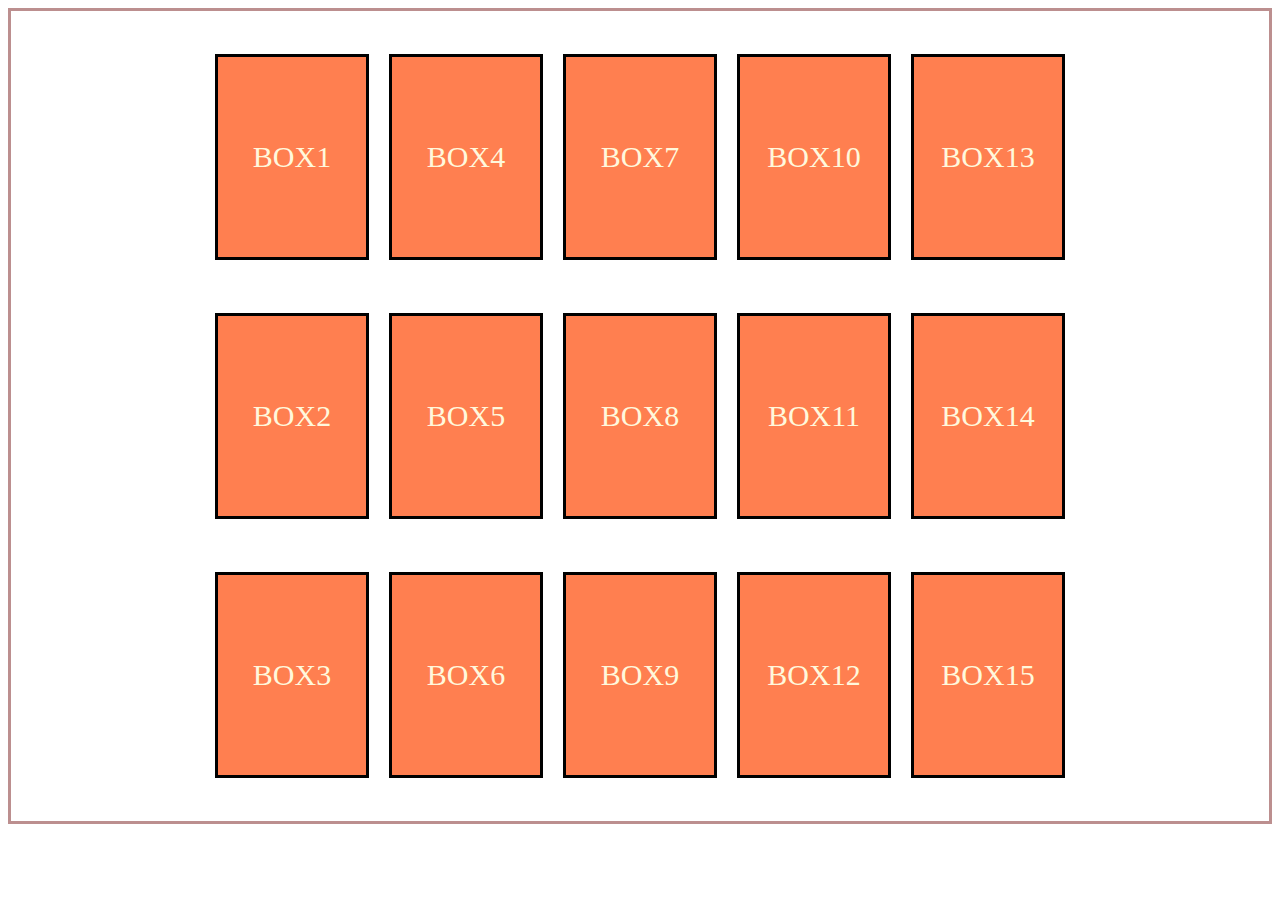
<file: DAY-3/index.html>
<!DOCTYPE html>
<html lang="en">
<head>
    <meta charset="UTF-8">
    <meta name="viewport" content="width=device-width, initial-scale=1.0">
    <title>Document</title>
    <link rel="stylesheet" href="style.css">
</head>
<body>
    <!--<p id="demo">HELLO WORLD</p>-->
    <main>
        <div class="container">
            <div class="box">BOX1</div>
            <div class="box">BOX2</div>
            <div class="box">BOX3</div>
            <div class="box">BOX4</div>
            <div class="box">BOX5</div>
            <div class="box">BOX6</div>
            <div class="box">BOX7</div>
            <div class="box">BOX8</div>
            <div class="box">BOX9</div>
            <div class="box">BOX10</div>
            <div class="box">BOX11</div>
            <div class="box">BOX12</div>
            <div class="box">BOX13</div>
            <div class="box">BOX14</div>
            <div class="box">BOX15</div>
        </div>
    </main>
</body>
</html>
</file>
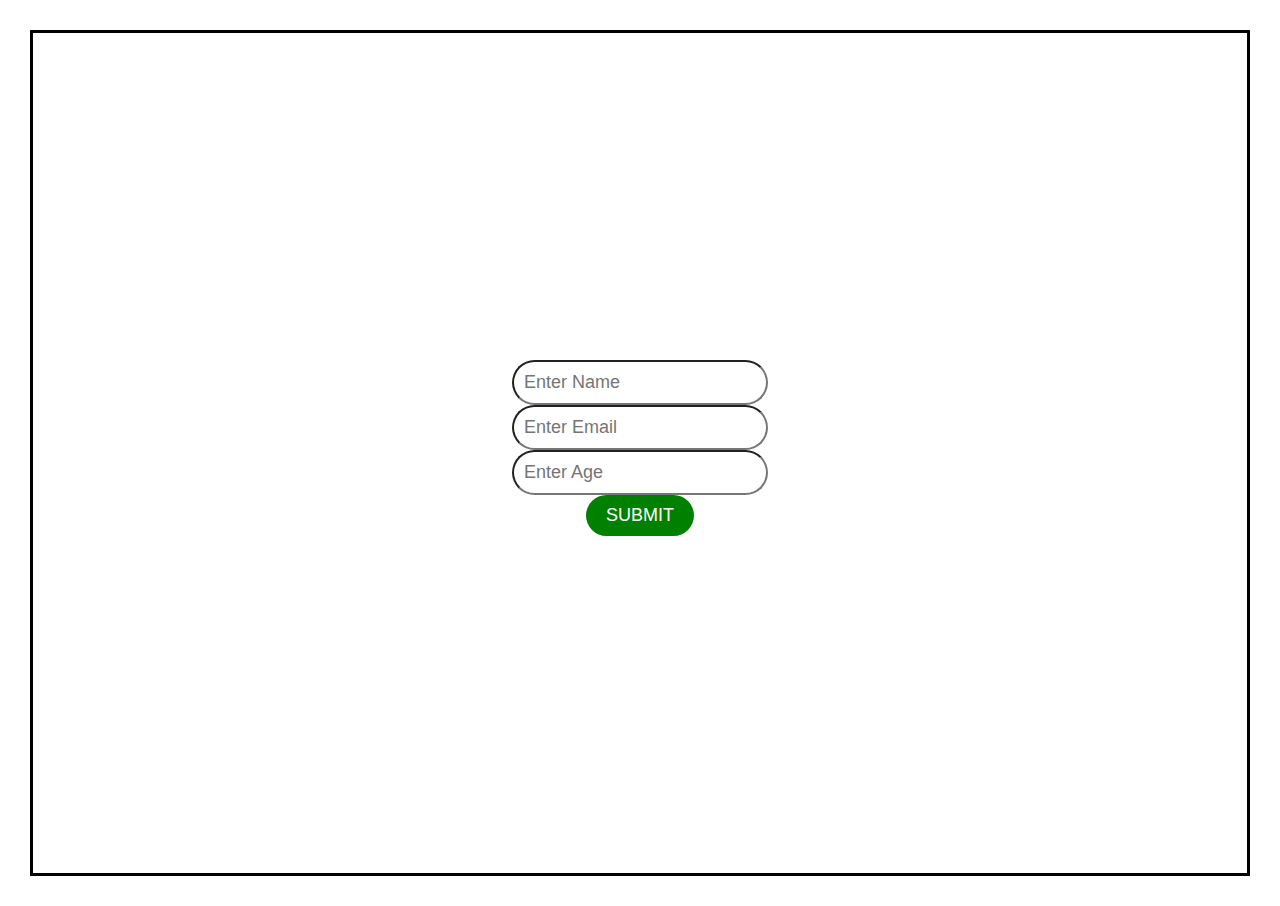
<file: DAY-6.1/index.html>
<!DOCTYPE html>
<html lang="en">
<head>
    <meta charset="UTF-8">
    <meta name="viewport" content="width=device-width, initial-scale=1.0">
    <title>Document</title>
    <link rel="stylesheet" href="style.css">
</head>
<body>
    <main>
        <form id="myForm" action="">
           <input class="inputs" type="text" name="" id="uname" placeholder="Enter Name">
           <input class="inputs" type="email" name="" id="email" placeholder="Enter Email">
           <input class="inputs" type="number" name="" id="age" placeholder="Enter Age">
           <input id="subBtn" type="submit" value="SUBMIT">
        </form>
        <div id=myCards class="cards">
            
         
        </div>
    
    </main>
    <script src="script.js"></script>
</body>
</html>
</file>
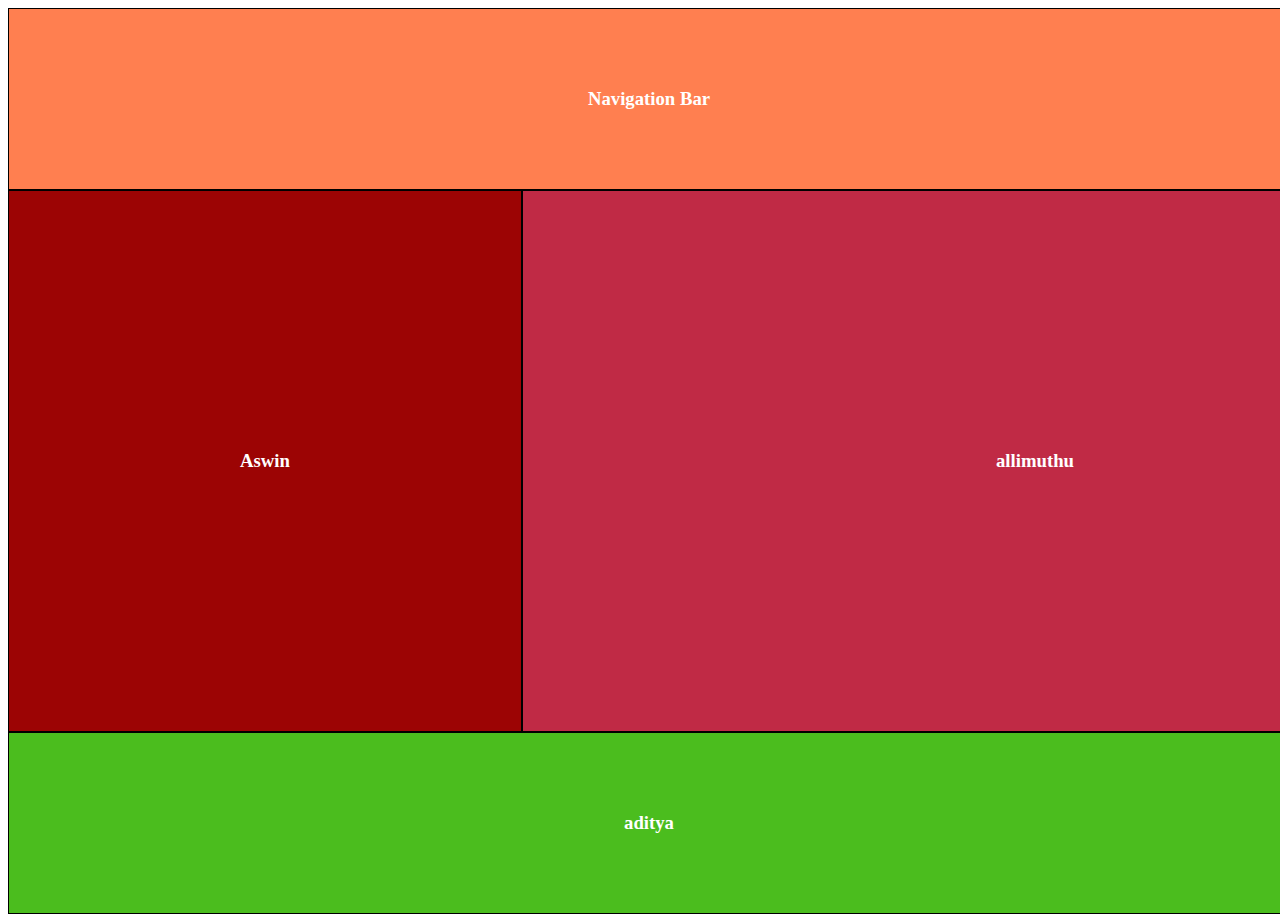
<file: DAY-3/index2.html>
<!DOCTYPE html>
<html lang="en">
<head>
    <meta charset="UTF-8">
    <meta name="viewport" content="width=device-width, initial-scale=1.0">
    <title>Document</title>
    <link rel="stylesheet" href="style2.css">
</head>
<body>
      <div class="container">
          <div id="b1" class="box"><h3>Navigation Bar</h3></div>
          <div  id="b2" class="box"><h3>Aswin</h3></div>
          <div id="b3" class="box"><h3>allimuthu</h3></div>
          <div id="b4" class="box"><h3>aditya</h3></div>
          <!-- <div id="b5" lass="box"><h3>box5</h3></div> -->
         
        </div>
</body>
</html>
</file>
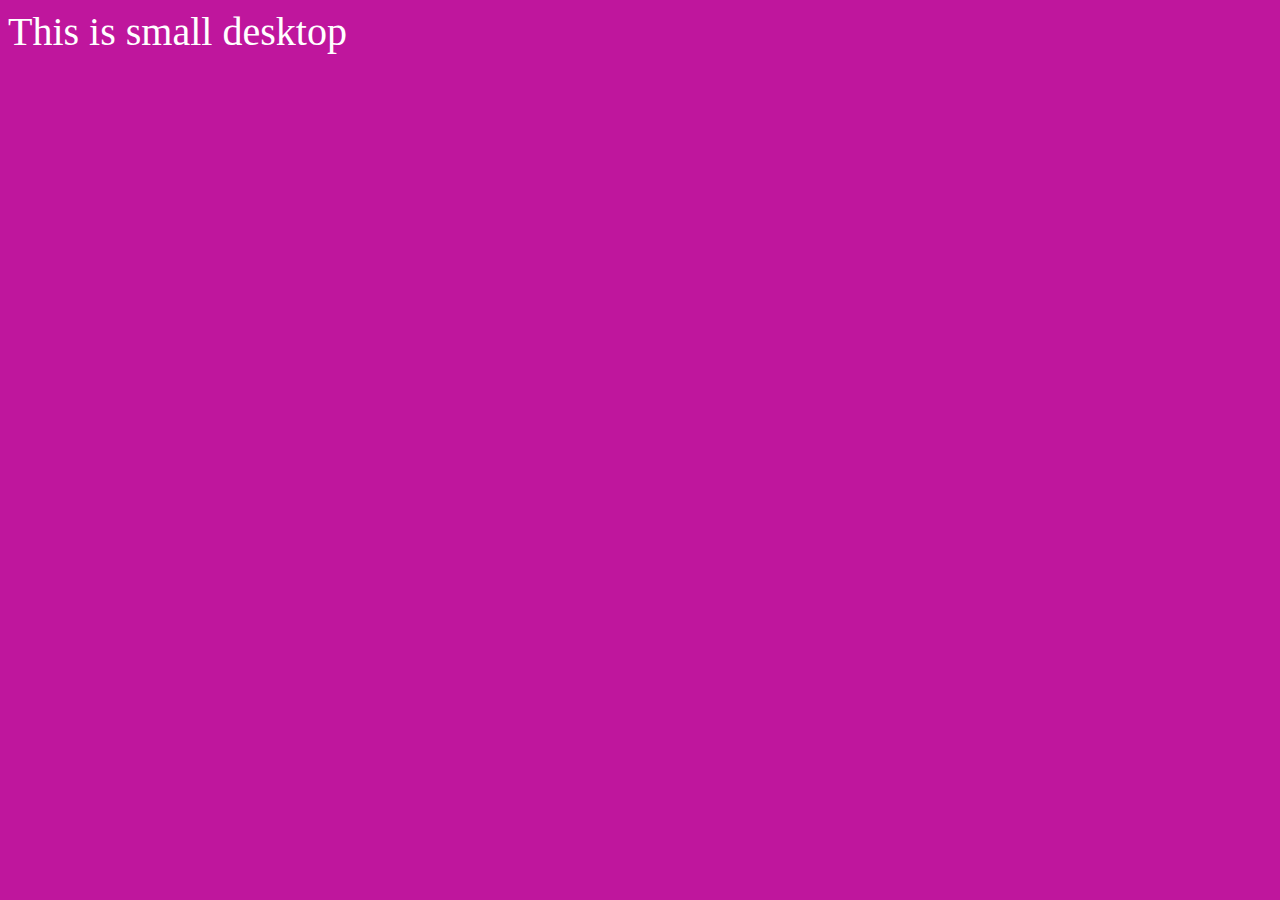
<file: DAY-3/index3.html>
<!DOCTYPE html>
<html lang="en">
<head>
    <meta charset="UTF-8">
    <meta name="viewport" content="width=device-width, initial-scale=1.0">
    <title>Document</title>
    <link rel="stylesheet" href="style3.css">
</head>
<body>
    <span id="c1"></span>
</body>
</html>
</file>
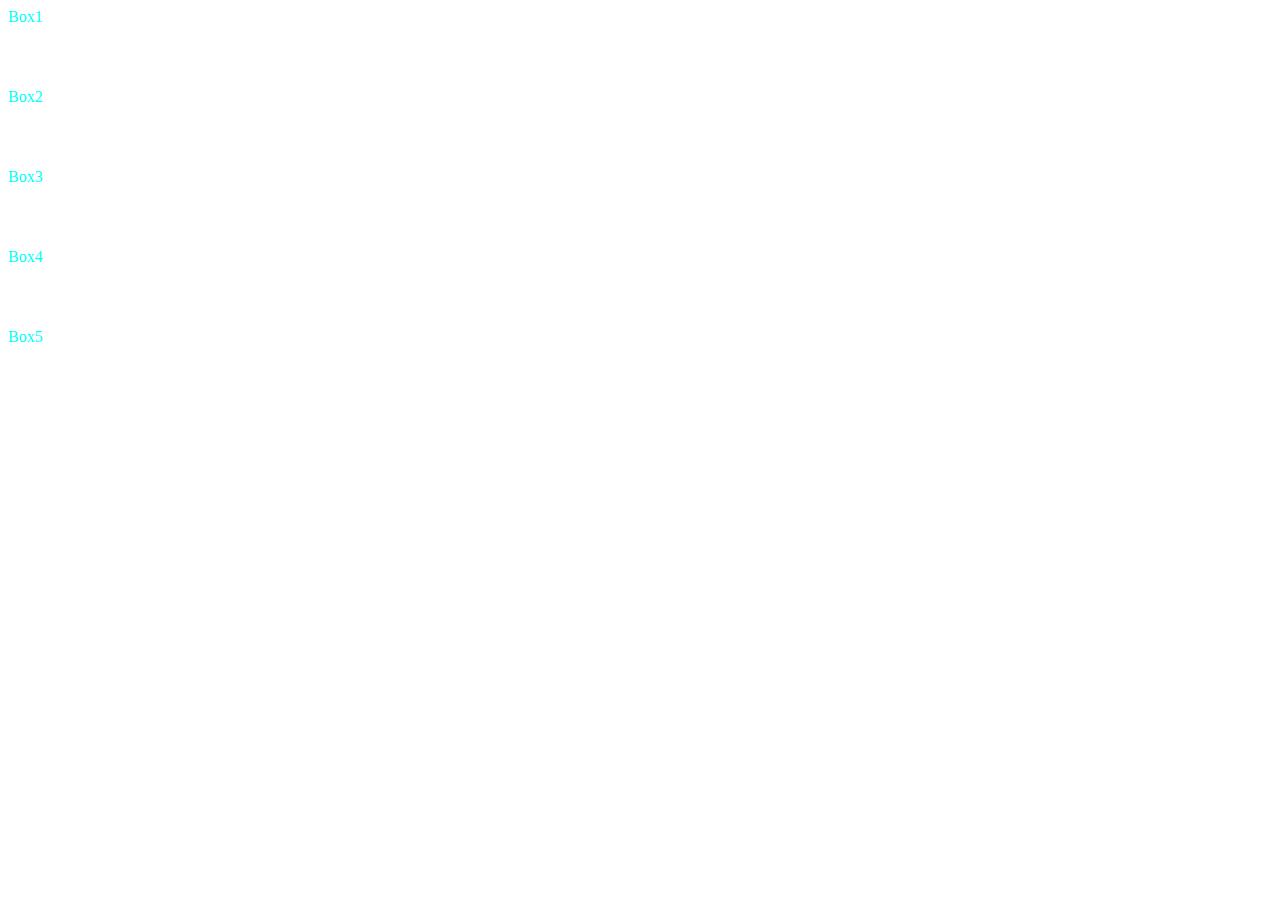
<file: DAY-5/index2.html>
<!DOCTYPE html>
    <html lang="en">
    <head>
        <meta charset="UTF-8">
        <meta name="viewport" content="width=device-width, initial-scale=1.0">
        <title>Document</title>
        <link rel="stylesheet" href="style2.css">
        
    </head>
    <body>
        <div id="Container" class="Container">
            <!-- <div id="textChange" class="box">Box1</div>  -->
        <div  id="b1" class="box ">Box1</div>    
        <div class="box">Box2</div>
        <div id="b3" class="box">Box3</div>
        <div class="box">Box4</div>
        <div class="box">Box5</div>
        </div>

        <script src="script2.js"></script>
    </body>
    </html>
</file>
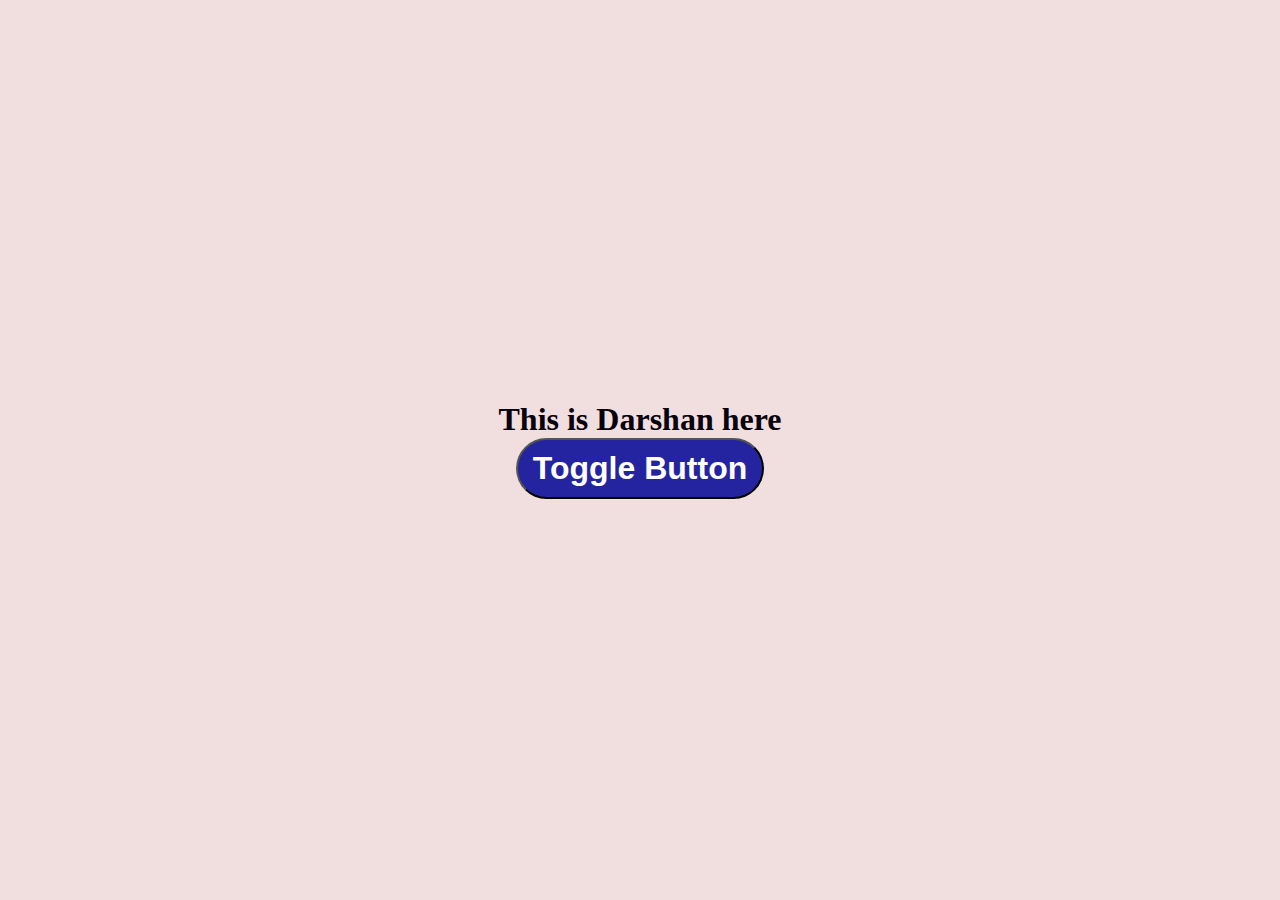
<file: DAY-5/index3.html>
<!DOCTYPE html>
<html lang="en">
<head>
    <meta charset="UTF-8">
    <meta name="viewport" content="width=device-width, initial-scale=1.0">
    <title>Toggle button</title>
    <link rel="stylesheet" href="style3.css">
</head>
<body class="light">

   <div class="flex">
       <span class="demoStyles">This is Darshan here</span>
       <button id="modeChng" class="btn1">  Toggle Button </button>
   </div>
    <script src="script3.js"></script>

</body>
</html>
</file>
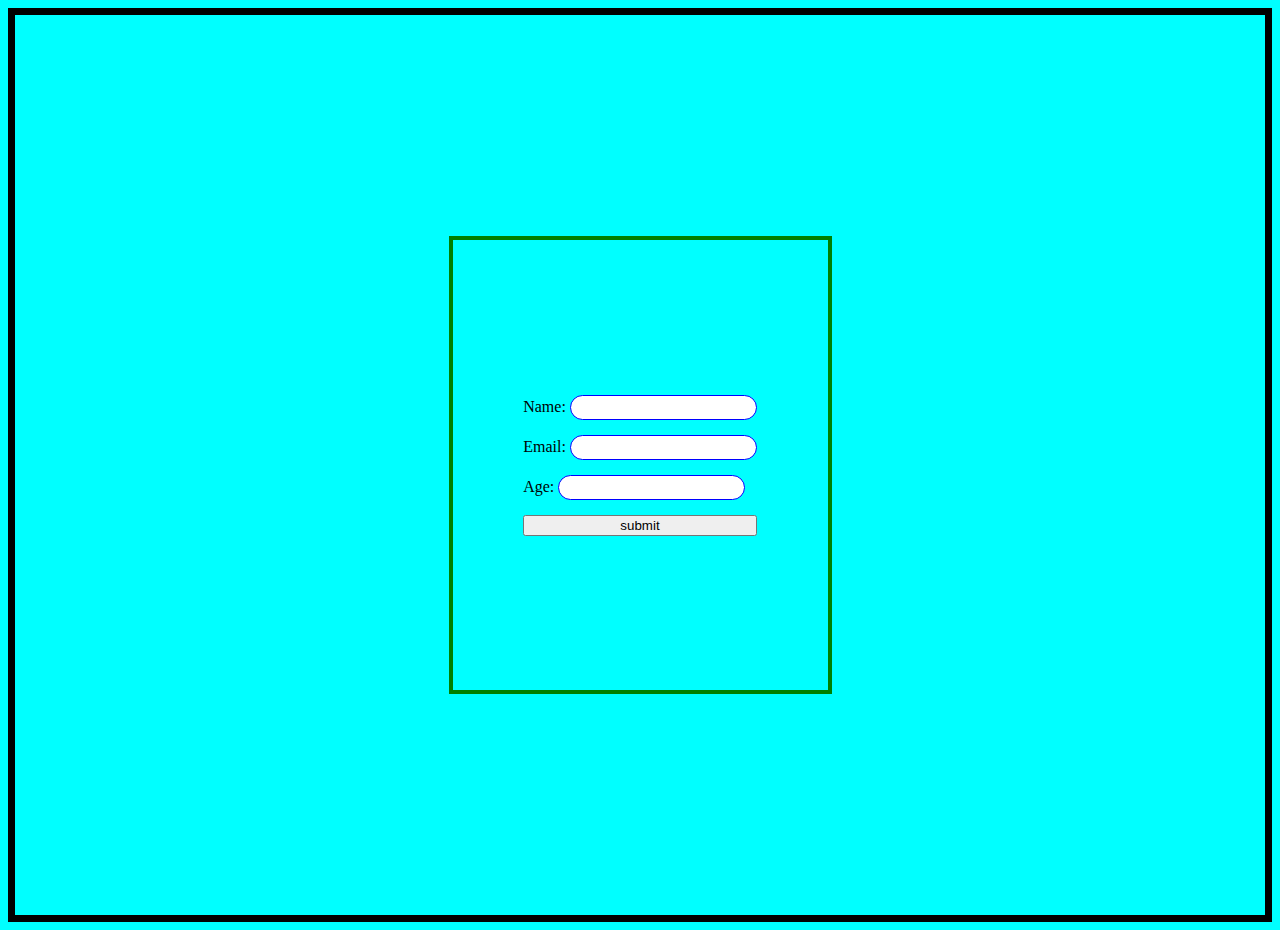
<file: DAY-5/index4.html>
<!DOCTYPE html>
<html lang="en">
<head>
    <meta charset="UTF-8">
    <meta name="viewport" content="width=device-width, initial-scale=1.0">
    <title>Document</title>
    <link rel="stylesheet" href="style4.css">
</head>
<body>
    <div class="container">
        <form id="myForm" action="">
            <div id="formInputs">
                <div>
                    <label for="name">Name: </label>
                    <input id="inp1" type="text" name="name">
                    <span id="nameErr"></span>
                </div>

                <div>
                    <label for="email">Email: </label>
                    <input id="inp2" type="email" name="email">
                    <span id="emailErr"></span>
                </div>

                <div>
                    <label for="age">Age: </label>
                    <input id="inp3" type="number" name="age">
                </div>
 
               <!-- <button id="submit">Submit</button> -->
                <input type="submit" value="submit">

            </div>
        </form>
            <div id="result"></div>

    </div>  
    
    <script src="script4.js"></script>
</body>
</html>
</file>
<file: DAY-3/style.css>
/*#demo{
    background-color: blue;
    color:rgb(255, 243, 224);
    text-align : center;
    font-size: 40px;
    align-items: center;
    justify-content: center;
}*/
.container{
    height: 90vh;
    border: 3px solid rosybrown;
    display: flex;
    justify-content: space-evenly;
    /*align-items: center;*/
    align-content: center;
    /*flex-wrap: wrap;*/
    /*flex-direction: column;*/
    flex-flow: column wrap;
    
}
.box{
    height: 20vh;
    width: 10vw;
    background-color: coral;
    color:cornsilk;
    padding: 10px;
    margin: 10px;
    border: 3px solid black;
    align-items: center;
    font-size: 30px;
    text-align: center;
    display: flex;
    justify-content: center;
}
</file>
<file: DAY-6.1/style.css>
body{
    margin:30px;
    padding:0;
}

main{
    display:flex;
    flex-direction:column;
    justify-content: center;
    align-items: center;
    height: calc(100vh - 60px);
    gap:10px;
    border:3px solid black;
}

#myForm{
    display: flex;
    flex-direction:column;
    justify-content: center;
    align-items: center;
    
}

.inputs{
    padding:10px;
    border-radius: 50px;
    font-size: large;
}

#subBtn{
    padding:10px 20px;
    border-radius: 50px;
    font-size: large;
    border:none;
    color:white;
    background-color: green;
    &&:hover{
        background-color: aqua;
        color:brown;
    }
}

.cards{
    display: flex;
    justify-content: center;
    flex-wrap: wrap;
    flex-direction:row;

}

.card{
    padding: 20px;
    font-size: 30px;
    color: white;
    background-color: blue;
    justify-content: center;
    flex-direction: column;
    border:1px dashed black;
    cursor:pointer;
    border-radius: 15px;

     &&:hover{
        background-color: rgb(147, 194, 52);
     }
}

.labels{
    color:rgb(213, 131, 31);
}
</file>
<file: DAY-3/style2.css>
.container{
    display:grid;
    /* grid-template-columns:100px 100px 100px;
    grid-template-rows:120px 120px 120px; */

     /* grid-template-columns:[col1]100px [col2]100px [col3]100px;
    grid-template-rows:3[row1] 120px [row2]120px [row3]120px; */
     
    grid-template-areas:"nav nav nav nav"
                         "side content content content"
                         "footer footer footer footer";

}

.box{
    height: 40px;
    width:40px;

    display: flex;
    justify-content: center;
    align-items: center;
    color:white;
    background-color: blueviolet;
    border:1px solid black;

    

    /* width:100%;
    height:100%; */
}

#b3{
    /* grid-row:1/2;
    grid-column:1/3; */

    /* grid-row:row1/row3;
    grid-column:row1/row3; */
    height:60vh;
    width:80vw;
    grid-area: content;
    background-color: rgb(192, 42, 69);

}

#b1{
    /* grid-row:2/3;
    grid-column:1/3; */

    /* grid-row:row2/row3;
    grid-column:row1/row3; */

    height:20vh;
    width:100vw;
    grid-area: nav;
    background-color: coral;
  
}

#b2{
    grid-area: side;
    height:60vh;
    width:40vw;
    background-color: rgb(156, 4, 4);
}

#b4{
    height:20vh;
    width:100vw;
    grid-area: footer;
    background-color: rgb(75, 189, 30);
}
</file>
<file: DAY-3/style3.css>
body{
    background-color: brown;

}

#c1{
    content:"The background is red";
    color:white;
    font-size:40px;
}

/*
xs -480px-small phones
sm - 765px -tablets
md - 1024px -small laptops
lg - 1280px -desktops
xl - 1440px -bigger monitors

*/

/* @media print and (min-resolution:400px){

}

@media (min-aspect-ratio:16/9){

} */


@media screen and (min-width:480px) and (max-width:764px) and (orientation: landscape){ /* portrait or landscape*/
body{
        background-color: lightblue;
    }

    #c1::after{
    content:"This is a mobile";
    color:white;
    font-size:40px;
}
}


@media screen and (min-width:765px){
    body{
        background-color: rgb(152, 206, 25);
    }

    #c1::after{
    content:"This is a tablet";
    color:white;
    font-size:40px;
}
}

@media screen and (min-width:1024px){
    body{
        background-color: rgb(32, 17, 243);
    }

    #c1::after{
    content:"This is laptop";
    color:white;
    font-size:40px;
}
}

@media screen and (min-width:1280px){
    body{
        background-color: rgb(191, 22, 157);
    }

    #c1::after{
    content:"This is small desktop";
    color:white;
    font-size:40px;
}
}

@media screen and (min-width:1440px){
    body{
        background-color: black;
        ;
    }

    #c1::after{
    content:"This is large desktop";
    color:white;
    font-size:40px;
}
}
</file>
<file: DAY-5/style2.css>
.box{
    height:80px;
    width:80px;
    color: aqua;
}

.red{
    background-color: red;
}

.blue{
    background-color:blue;
}

.green{
    background-color: green;
}
</file>
<file: DAY-5/style3.css>
body{
    margin: 0;
    padding: 0;
    height: 100vh;
    width: 100vw;
    display: flex;
    justify-content: center;
    align-items: center;
}


.dark{
    color:white;
background-color: black;

}

.demoStyles{
   font-size:xx-large;
   font-weight:900;
}

.light{
    color: rgb(6, 1, 10);
    background-color: rgb(241, 222, 222);
}

.flex{
    display:flex;
  flex-direction: column;
  justify-content: center;
  height:100vh;
  align-items: center;
}

.btn1{
    padding:10px 15px;
    border-radius:50px;
    font-size:xx-large;
    background-color: rgb(36,36,160);
    color: white;
    font-weight:600;
}

.btn1:hover{
    background-color: rgb(185, 185, 228);
    cursor:pointer;
}
</file>
<file: DAY-5/style4.css>
body{
    display:flex;
    flex-direction: column;
    justify-content: center;
    align-items: center;
    height: 100vh; 
    border:7px solid black;
    background-color: aqua;
}

.container{
    border: 4px solid green;
    width:30%;
    height:50%;
     display:flex;
    flex-direction: column;
    justify-content: center;
    align-items: center;

}

#formInputs {
    display: flex;
    flex-direction: column;
    gap: 15px;
}

#inp1,#inp2,#inp3{
    padding:4px;
    border:1px solid blue;
    border-radius:30px;
   
}
</file>
